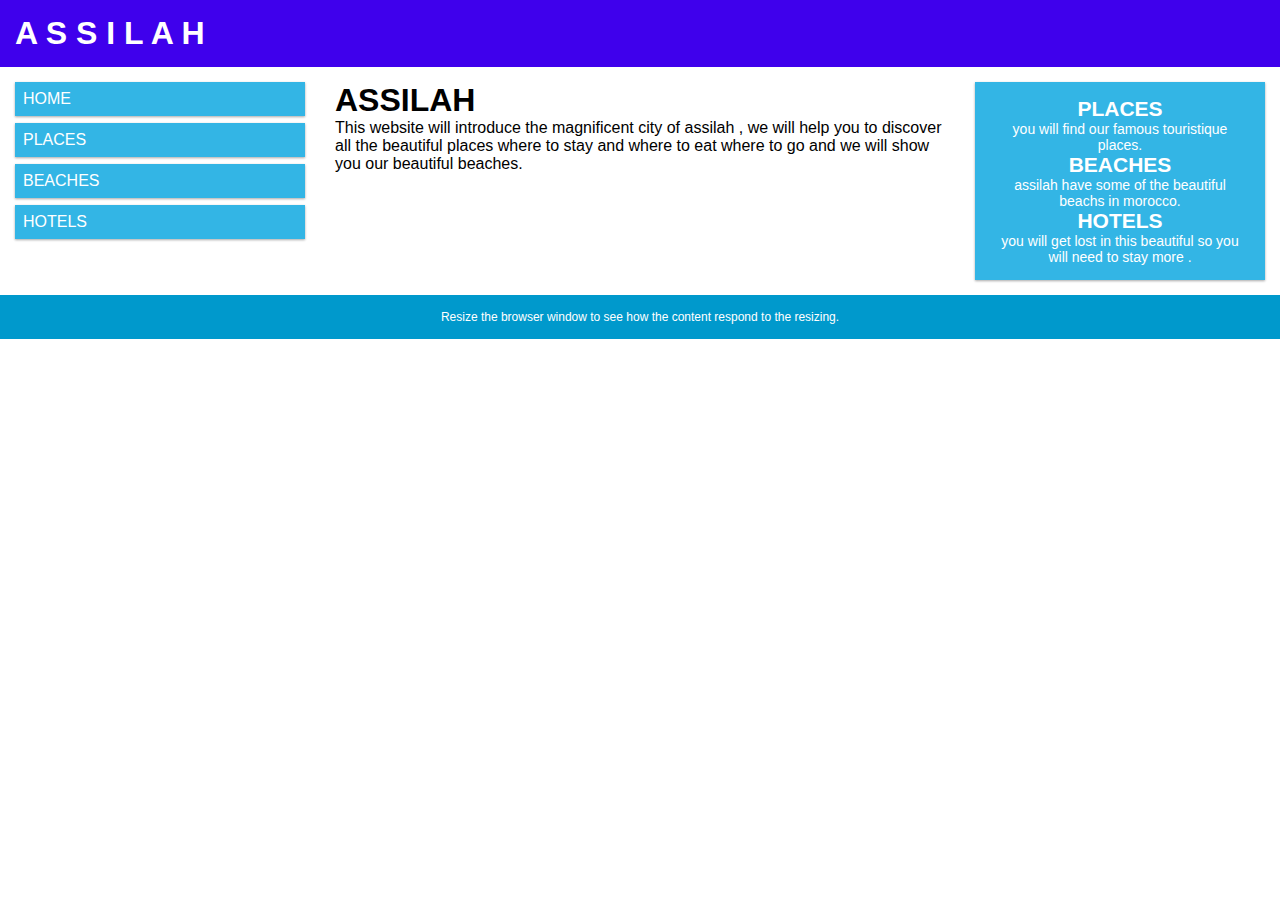
<file: assilah/MediaQueries.html>
<!DOCTYPE html>
<html>
<head>
<meta name="viewport" content="width=device-width, initial-scale=1.0">
<link rel="stylesheet" href="MediaQueries.css">

</head>
<body>

<div class="header">
  <h1>A S S I L A H</h1>
</div>

<div class="row">
  <div class="col-3 col-s-3 menu">
    <ul>
      <li>HOME</li>
      <li>PLACES</li>
      <li>BEACHES</li>
      <li>HOTELS</li>
    </ul>
  </div>

  <div class="col-6 col-s-9">
    <h1>ASSILAH</h1>
    <p>This website will introduce the magnificent city of assilah , we will help you to discover all the beautiful places where to stay and where to eat where to go and we will show you our beautiful beaches.</p>
  </div>

  <div class="col-3 col-s-12">
    <div class="aside">
      <h2>PLACES</h2>
      <p> you will find our famous touristique places.</p>
      <h2>BEACHES</h2>
      <p> assilah have some of the beautiful beachs in morocco.</p>
      <h2>HOTELS</h2>
      <p> you will get lost in this beautiful so you will need to stay more .</p>
    </div>
  </div>
</div>

<div class="footer">
  <p>Resize the browser window to see how the content respond to the resizing.</p>
</div>

</body>
</html>
</file>
<file: assilah/MediaQueries.css>
* {
    box-sizing: border-box;
    margin: 0;
  }
  
  .row::after {
    content: "";
    clear: both;
    display: table;
  }
  
  [class*="col-"] {
    float: left;
    padding: 15px;
  }
  
  html {
    font-family: "Lucida Sans", sans-serif;
  }
  
  .header {
    background-color: #3f00ec;
    color: #ffffff;
    padding: 15px;
  }
  
  .menu ul {
    list-style-type: none;
    margin: 0;
    padding: 0;
  }
  
  .menu li {
    padding: 8px;
    margin-bottom: 7px;
    background-color: #33b5e5;
    color: #ffffff;
    box-shadow: 0 1px 3px rgba(0,0,0,0.12), 0 1px 2px rgba(0,0,0,0.24);
  }
  
  .menu li:hover {
    background-color: #0099cc;
  }
  
  .aside {
    background-color: #33b5e5;
    padding: 15px;
    color: #ffffff;
    text-align: center;
    font-size: 14px;
    box-shadow: 0 1px 3px rgba(0,0,0,0.12), 0 1px 2px rgba(0,0,0,0.24);
  }
  
  .footer {
    background-color: #0099cc;
    color: #ffffff;
    text-align: center;
    font-size: 12px;
    padding: 15px;
  }
  
  /* For mobile phones: */
  [class*="col-"] {
    width: 100%;
  }
  
  @media only screen and (min-width: 600px) {
    /* For tablets: */
    .col-s-1 {width: 8.33%;}
    .col-s-2 {width: 16.66%;}
    .col-s-3 {width: 25%;}
    .col-s-4 {width: 33.33%;}
    .col-s-5 {width: 41.66%;}
    .col-s-6 {width: 50%;}
    .col-s-7 {width: 58.33%;}
    .col-s-8 {width: 66.66%;}
    .col-s-9 {width: 75%;}
    .col-s-10 {width: 83.33%;}
    .col-s-11 {width: 91.66%;}
    .col-s-12 {width: 100%;}
  }
  @media only screen and (min-width: 768px) {
    /* For desktop: */
    .col-1 {width: 8.33%;}
    .col-2 {width: 16.66%;}
    .col-3 {width: 25%;}
    .col-4 {width: 33.33%;}
    .col-5 {width: 41.66%;}
    .col-6 {width: 50%;}
    .col-7 {width: 58.33%;}
    .col-8 {width: 66.66%;}
    .col-9 {width: 75%;}
    .col-10 {width: 83.33%;}
    .col-11 {width: 91.66%;}
    .col-12 {width: 100%;}
  }
</file>
